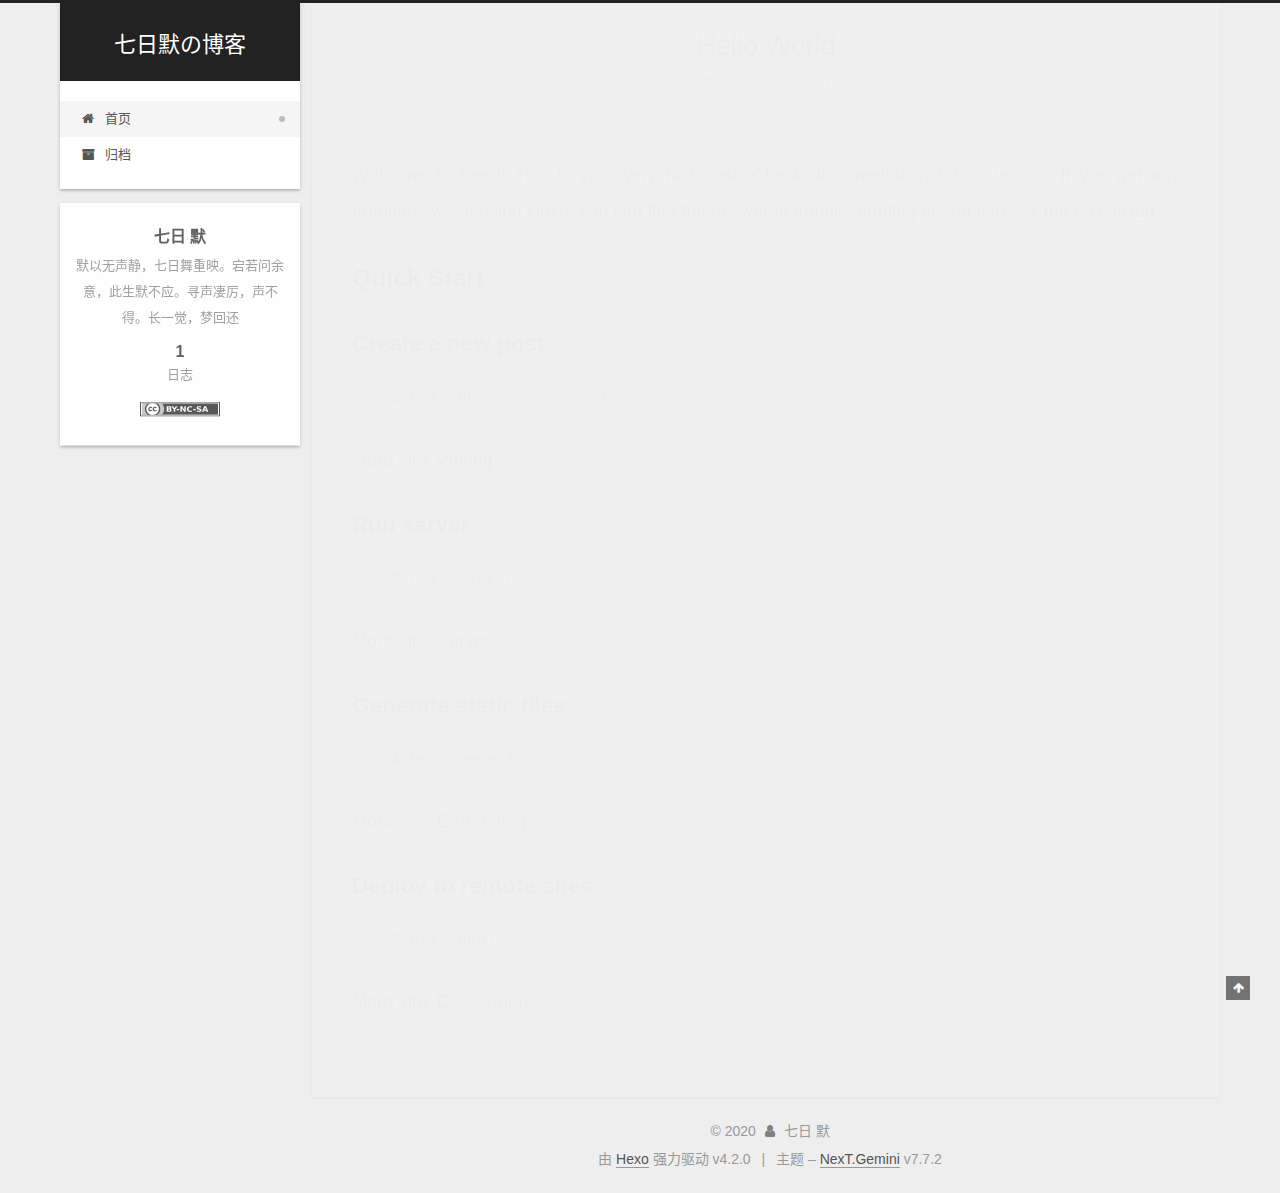
<file: index.html>
<!DOCTYPE html>
<html lang="zh-CN">
<head>
  <meta charset="UTF-8">
<meta name="viewport" content="width=device-width, initial-scale=1, maximum-scale=2">
<meta name="theme-color" content="#222">
<meta name="generator" content="Hexo 4.2.0">
  <link rel="apple-touch-icon" sizes="180x180" href="/images/apple-touch-icon-next.png">
  <link rel="icon" type="image/png" sizes="32x32" href="/images/favicon-32x32-next.png">
  <link rel="icon" type="image/png" sizes="16x16" href="/images/favicon-16x16-next.png">
  <link rel="mask-icon" href="/images/logo.svg" color="#222">

<link rel="stylesheet" href="/css/main.css">


<link rel="stylesheet" href="/lib/font-awesome/css/font-awesome.min.css">

<script id="hexo-configurations">
    var NexT = window.NexT || {};
    var CONFIG = {"hostname":"silent-mo.github.io","root":"/","scheme":"Gemini","version":"7.7.2","exturl":false,"sidebar":{"position":"left","display":"post","padding":18,"offset":12,"onmobile":false},"copycode":{"enable":false,"show_result":false,"style":null},"back2top":{"enable":true,"sidebar":false,"scrollpercent":false},"bookmark":{"enable":false,"color":"#222","save":"auto"},"fancybox":false,"mediumzoom":false,"lazyload":false,"pangu":false,"comments":{"style":"tabs","active":null,"storage":true,"lazyload":false,"nav":null},"algolia":{"hits":{"per_page":10},"labels":{"input_placeholder":"Search for Posts","hits_empty":"We didn't find any results for the search: ${query}","hits_stats":"${hits} results found in ${time} ms"}},"localsearch":{"enable":false,"trigger":"auto","top_n_per_article":1,"unescape":false,"preload":false},"motion":{"enable":true,"async":false,"transition":{"post_block":"fadeIn","post_header":"slideDownIn","post_body":"slideDownIn","coll_header":"slideLeftIn","sidebar":"slideUpIn"}}};
  </script>

  <meta name="description" content="默以无声静，七日舞重映。宕若问余意，此生默不应。寻声凄厉，声不得。长一觉，梦回还">
<meta property="og:type" content="website">
<meta property="og:title" content="七日默の博客">
<meta property="og:url" content="https://silent-mo.github.io/index.html">
<meta property="og:site_name" content="七日默の博客">
<meta property="og:description" content="默以无声静，七日舞重映。宕若问余意，此生默不应。寻声凄厉，声不得。长一觉，梦回还">
<meta property="og:locale" content="zh_CN">
<meta property="article:author" content="七日 默">
<meta name="twitter:card" content="summary">

<link rel="canonical" href="https://silent-mo.github.io/">


<script id="page-configurations">
  // https://hexo.io/docs/variables.html
  CONFIG.page = {
    sidebar: "",
    isHome : true,
    isPost : false
  };
</script>

  <title>七日默の博客</title>
  






  <noscript>
  <style>
  .use-motion .brand,
  .use-motion .menu-item,
  .sidebar-inner,
  .use-motion .post-block,
  .use-motion .pagination,
  .use-motion .comments,
  .use-motion .post-header,
  .use-motion .post-body,
  .use-motion .collection-header { opacity: initial; }

  .use-motion .site-title,
  .use-motion .site-subtitle {
    opacity: initial;
    top: initial;
  }

  .use-motion .logo-line-before i { left: initial; }
  .use-motion .logo-line-after i { right: initial; }
  </style>
</noscript>

</head>

<body itemscope itemtype="http://schema.org/WebPage">
  <div class="container use-motion">
    <div class="headband"></div>

    <header class="header" itemscope itemtype="http://schema.org/WPHeader">
      <div class="header-inner"><div class="site-brand-container">
  <div class="site-nav-toggle">
    <div class="toggle" aria-label="切换导航栏">
      <span class="toggle-line toggle-line-first"></span>
      <span class="toggle-line toggle-line-middle"></span>
      <span class="toggle-line toggle-line-last"></span>
    </div>
  </div>

  <div class="site-meta">

    <div>
      <a href="/" class="brand" rel="start">
        <span class="logo-line-before"><i></i></span>
        <span class="site-title">七日默の博客</span>
        <span class="logo-line-after"><i></i></span>
      </a>
    </div>
  </div>

  <div class="site-nav-right">
    <div class="toggle popup-trigger">
    </div>
  </div>
</div>


<nav class="site-nav">
  
  <ul id="menu" class="menu">
        <li class="menu-item menu-item-home">

    <a href="/" rel="section"><i class="fa fa-fw fa-home"></i>首页</a>

  </li>
        <li class="menu-item menu-item-archives">

    <a href="/archives/" rel="section"><i class="fa fa-fw fa-archive"></i>归档</a>

  </li>
  </ul>

</nav>
</div>
    </header>

    
  <div class="back-to-top">
    <i class="fa fa-arrow-up"></i>
    <span>0%</span>
  </div>


    <main class="main">
      <div class="main-inner">
        <div class="content-wrap">
          

          <div class="content">
            

  <div class="posts-expand">
        
  
  
  <article itemscope itemtype="http://schema.org/Article" class="post-block home" lang="zh-CN">
    <link itemprop="mainEntityOfPage" href="https://silent-mo.github.io/2020/04/01/hello-world/">

    <span hidden itemprop="author" itemscope itemtype="http://schema.org/Person">
      <meta itemprop="image" content="/images/avatar.gif">
      <meta itemprop="name" content="七日 默">
      <meta itemprop="description" content="默以无声静，七日舞重映。宕若问余意，此生默不应。寻声凄厉，声不得。长一觉，梦回还">
    </span>

    <span hidden itemprop="publisher" itemscope itemtype="http://schema.org/Organization">
      <meta itemprop="name" content="七日默の博客">
    </span>
      <header class="post-header">
        <h1 class="post-title" itemprop="name headline">
          
            <a href="/2020/04/01/hello-world/" class="post-title-link" itemprop="url">Hello World</a>
        </h1>

        <div class="post-meta">
            <span class="post-meta-item">
              <span class="post-meta-item-icon">
                <i class="fa fa-calendar-o"></i>
              </span>
              <span class="post-meta-item-text">发表于</span>

              <time title="创建时间：2020-04-01 07:47:42" itemprop="dateCreated datePublished" datetime="2020-04-01T07:47:42+08:00">2020-04-01</time>
            </span>

          

        </div>
      </header>

    
    
    
    <div class="post-body" itemprop="articleBody">

      
          <p>Welcome to <a href="https://hexo.io/" target="_blank" rel="noopener">Hexo</a>! This is your very first post. Check <a href="https://hexo.io/docs/" target="_blank" rel="noopener">documentation</a> for more info. If you get any problems when using Hexo, you can find the answer in <a href="https://hexo.io/docs/troubleshooting.html" target="_blank" rel="noopener">troubleshooting</a> or you can ask me on <a href="https://github.com/hexojs/hexo/issues" target="_blank" rel="noopener">GitHub</a>.</p>
<h2 id="Quick-Start"><a href="#Quick-Start" class="headerlink" title="Quick Start"></a>Quick Start</h2><h3 id="Create-a-new-post"><a href="#Create-a-new-post" class="headerlink" title="Create a new post"></a>Create a new post</h3><figure class="highlight bash"><table><tr><td class="gutter"><pre><span class="line">1</span><br></pre></td><td class="code"><pre><span class="line">$ hexo new <span class="string">"My New Post"</span></span><br></pre></td></tr></table></figure>

<p>More info: <a href="https://hexo.io/docs/writing.html" target="_blank" rel="noopener">Writing</a></p>
<h3 id="Run-server"><a href="#Run-server" class="headerlink" title="Run server"></a>Run server</h3><figure class="highlight bash"><table><tr><td class="gutter"><pre><span class="line">1</span><br></pre></td><td class="code"><pre><span class="line">$ hexo server</span><br></pre></td></tr></table></figure>

<p>More info: <a href="https://hexo.io/docs/server.html" target="_blank" rel="noopener">Server</a></p>
<h3 id="Generate-static-files"><a href="#Generate-static-files" class="headerlink" title="Generate static files"></a>Generate static files</h3><figure class="highlight bash"><table><tr><td class="gutter"><pre><span class="line">1</span><br></pre></td><td class="code"><pre><span class="line">$ hexo generate</span><br></pre></td></tr></table></figure>

<p>More info: <a href="https://hexo.io/docs/generating.html" target="_blank" rel="noopener">Generating</a></p>
<h3 id="Deploy-to-remote-sites"><a href="#Deploy-to-remote-sites" class="headerlink" title="Deploy to remote sites"></a>Deploy to remote sites</h3><figure class="highlight bash"><table><tr><td class="gutter"><pre><span class="line">1</span><br></pre></td><td class="code"><pre><span class="line">$ hexo deploy</span><br></pre></td></tr></table></figure>

<p>More info: <a href="https://hexo.io/docs/one-command-deployment.html" target="_blank" rel="noopener">Deployment</a></p>

      
    </div>

    
    
    
      <footer class="post-footer">
        <div class="post-eof"></div>
      </footer>
  </article>
  
  
  

  </div>

  



          </div>
          

<script>
  window.addEventListener('tabs:register', () => {
    let activeClass = CONFIG.comments.activeClass;
    if (CONFIG.comments.storage) {
      activeClass = localStorage.getItem('comments_active') || activeClass;
    }
    if (activeClass) {
      let activeTab = document.querySelector(`a[href="#comment-${activeClass}"]`);
      if (activeTab) {
        activeTab.click();
      }
    }
  });
  if (CONFIG.comments.storage) {
    window.addEventListener('tabs:click', event => {
      if (!event.target.matches('.tabs-comment .tab-content .tab-pane')) return;
      let commentClass = event.target.classList[1];
      localStorage.setItem('comments_active', commentClass);
    });
  }
</script>

        </div>
          
  
  <div class="toggle sidebar-toggle">
    <span class="toggle-line toggle-line-first"></span>
    <span class="toggle-line toggle-line-middle"></span>
    <span class="toggle-line toggle-line-last"></span>
  </div>

  <aside class="sidebar">
    <div class="sidebar-inner">

      <ul class="sidebar-nav motion-element">
        <li class="sidebar-nav-toc">
          文章目录
        </li>
        <li class="sidebar-nav-overview">
          站点概览
        </li>
      </ul>

      <!--noindex-->
      <div class="post-toc-wrap sidebar-panel">
      </div>
      <!--/noindex-->

      <div class="site-overview-wrap sidebar-panel">
        <div class="site-author motion-element" itemprop="author" itemscope itemtype="http://schema.org/Person">
  <p class="site-author-name" itemprop="name">七日 默</p>
  <div class="site-description" itemprop="description">默以无声静，七日舞重映。宕若问余意，此生默不应。寻声凄厉，声不得。长一觉，梦回还</div>
</div>
<div class="site-state-wrap motion-element">
  <nav class="site-state">
      <div class="site-state-item site-state-posts">
          <a href="/archives/">
        
          <span class="site-state-item-count">1</span>
          <span class="site-state-item-name">日志</span>
        </a>
      </div>
  </nav>
</div>
  <div class="cc-license motion-element" itemprop="license">
    <a href="https://creativecommons.org/licenses/by-nc-sa/4.0/" class="cc-opacity" rel="noopener" target="_blank"><img src="/images/cc-by-nc-sa.svg" alt="Creative Commons"></a>
  </div>



      </div>

    </div>
  </aside>
  <div id="sidebar-dimmer"></div>


      </div>
    </main>

    <footer class="footer">
      <div class="footer-inner">
        

<div class="copyright">
  
  &copy; 
  <span itemprop="copyrightYear">2020</span>
  <span class="with-love">
    <i class="fa fa-user"></i>
  </span>
  <span class="author" itemprop="copyrightHolder">七日 默</span>
</div>
  <div class="powered-by">由 <a href="https://hexo.io/" class="theme-link" rel="noopener" target="_blank">Hexo</a> 强力驱动 v4.2.0
  </div>
  <span class="post-meta-divider">|</span>
  <div class="theme-info">主题 – <a href="https://theme-next.org/" class="theme-link" rel="noopener" target="_blank">NexT.Gemini</a> v7.7.2
  </div>

        








      </div>
    </footer>
  </div>

  
  <script src="/lib/anime.min.js"></script>
  <script src="/lib/velocity/velocity.min.js"></script>
  <script src="/lib/velocity/velocity.ui.min.js"></script>

<script src="/js/utils.js"></script>

<script src="/js/motion.js"></script>


<script src="/js/schemes/pisces.js"></script>


<script src="/js/next-boot.js"></script>




  















  

  

</body>
</html>
</file>
<file: css/main.css>
:root {
  --body-bg-color: #eee;
  --content-bg-color: #fff;
  --card-bg-color: #f5f5f5;
  --text-color: #555;
  --link-color: #555;
  --link-hover-color: #222;
  --brand-color: #fff;
  --brand-hover-color: #fff;
  --table-row-odd-bg-color: #f9f9f9;
  --table-row-hover-bg-color: #f5f5f5;
  --menu-item-bg-color: #f5f5f5;
}
html {
  line-height: 1.15; /* 1 */
  -webkit-text-size-adjust: 100%; /* 2 */
}
body {
  margin: 0;
}
main {
  display: block;
}
h1 {
  font-size: 2em;
  margin: 0.67em 0;
}
hr {
  box-sizing: content-box; /* 1 */
  height: 0; /* 1 */
  overflow: visible; /* 2 */
}
pre {
  font-family: monospace, monospace; /* 1 */
  font-size: 1em; /* 2 */
}
a {
  background: transparent;
}
abbr[title] {
  border-bottom: none; /* 1 */
  text-decoration: underline; /* 2 */
  text-decoration: underline dotted; /* 2 */
}
b,
strong {
  font-weight: bolder;
}
code,
kbd,
samp {
  font-family: monospace, monospace; /* 1 */
  font-size: 1em; /* 2 */
}
small {
  font-size: 80%;
}
sub,
sup {
  font-size: 75%;
  line-height: 0;
  position: relative;
  vertical-align: baseline;
}
sub {
  bottom: -0.25em;
}
sup {
  top: -0.5em;
}
img {
  border-style: none;
}
button,
input,
optgroup,
select,
textarea {
  font-family: inherit; /* 1 */
  font-size: 100%; /* 1 */
  line-height: 1.15; /* 1 */
  margin: 0; /* 2 */
}
button,
input {
/* 1 */
  overflow: visible;
}
button,
select {
/* 1 */
  text-transform: none;
}
button,
[type='button'],
[type='reset'],
[type='submit'] {
  -webkit-appearance: button;
}
button::-moz-focus-inner,
[type='button']::-moz-focus-inner,
[type='reset']::-moz-focus-inner,
[type='submit']::-moz-focus-inner {
  border-style: none;
  padding: 0;
}
button:-moz-focusring,
[type='button']:-moz-focusring,
[type='reset']:-moz-focusring,
[type='submit']:-moz-focusring {
  outline: 1px dotted ButtonText;
}
fieldset {
  padding: 0.35em 0.75em 0.625em;
}
legend {
  box-sizing: border-box; /* 1 */
  color: inherit; /* 2 */
  display: table; /* 1 */
  max-width: 100%; /* 1 */
  padding: 0; /* 3 */
  white-space: normal; /* 1 */
}
progress {
  vertical-align: baseline;
}
textarea {
  overflow: auto;
}
[type='checkbox'],
[type='radio'] {
  box-sizing: border-box; /* 1 */
  padding: 0; /* 2 */
}
[type='number']::-webkit-inner-spin-button,
[type='number']::-webkit-outer-spin-button {
  height: auto;
}
[type='search'] {
  outline-offset: -2px; /* 2 */
  -webkit-appearance: textfield; /* 1 */
}
[type='search']::-webkit-search-decoration {
  -webkit-appearance: none;
}
::-webkit-file-upload-button {
  font: inherit; /* 2 */
  -webkit-appearance: button; /* 1 */
}
details {
  display: block;
}
summary {
  display: list-item;
}
template {
  display: none;
}
[hidden] {
  display: none;
}
::selection {
  background: #262a30;
  color: #fff;
}
html,
body {
  height: 100%;
}
body {
  background: var(--body-bg-color);
  color: var(--text-color);
  font-family: 'Lato', "PingFang SC", "Microsoft YaHei", sans-serif;
  font-size: 1em;
  line-height: 2;
}
@media (max-width: 991px) {
  body {
    padding-left: 0 !important;
    padding-right: 0 !important;
  }
}
h1,
h2,
h3,
h4,
h5,
h6 {
  font-family: 'Lato', "PingFang SC", "Microsoft YaHei", sans-serif;
  font-weight: bold;
  line-height: 1.5;
  margin: 20px 0 15px;
}
h1 {
  font-size: 1.5em;
}
h2 {
  font-size: 1.375em;
}
h3 {
  font-size: 1.25em;
}
h4 {
  font-size: 1.125em;
}
h5 {
  font-size: 1em;
}
h6 {
  font-size: 0.875em;
}
p {
  margin: 0 0 20px 0;
}
a,
span.exturl {
  border-bottom: 1px solid #999;
  color: var(--link-color);
  outline: 0;
  text-decoration: none;
  overflow-wrap: break-word;
  word-wrap: break-word;
  cursor: pointer;
}
a:hover,
span.exturl:hover {
  border-bottom-color: var(--link-hover-color);
  color: var(--link-hover-color);
}
iframe,
img,
video {
  display: block;
  margin-left: auto;
  margin-right: auto;
  max-width: 100%;
}
hr {
  background-image: repeating-linear-gradient(-45deg, #ddd, #ddd 4px, transparent 4px, transparent 8px);
  border: 0;
  height: 3px;
  margin: 40px 0;
}
blockquote {
  border-left: 4px solid #ddd;
  color: #666;
  margin: 0;
  padding: 0 15px;
}
blockquote cite::before {
  content: '-';
  padding: 0 5px;
}
dt {
  font-weight: bold;
}
dd {
  margin: 0;
  padding: 0;
}
kbd {
  background-color: #f5f5f5;
  background-image: linear-gradient(#eee, #fff, #eee);
  border: 1px solid #ccc;
  border-radius: 0.2em;
  box-shadow: 0.1em 0.1em 0.2em rgba(0,0,0,0.1);
  font-family: inherit;
  padding: 0.1em 0.3em;
  white-space: nowrap;
}
.table-container {
  overflow: auto;
}
table {
  border-collapse: collapse;
  border-spacing: 0;
  font-size: 0.875em;
  margin: 0 0 20px 0;
  width: 100%;
}
tbody tr:nth-of-type(odd) {
  background: var(--table-row-odd-bg-color);
}
tbody tr:hover {
  background: var(--table-row-hover-bg-color);
}
caption,
th,
td {
  font-weight: normal;
  padding: 8px;
  text-align: left;
  vertical-align: middle;
}
th,
td {
  border: 1px solid #ddd;
  border-bottom: 3px solid #ddd;
}
th {
  font-weight: 700;
  padding-bottom: 10px;
}
td {
  border-bottom-width: 1px;
}
.btn {
  background: #fff;
  border: 2px solid #555;
  border-radius: 2px;
  color: #555;
  display: inline-block;
  font-size: 0.875em;
  line-height: 2;
  padding: 0 20px;
  text-decoration: none;
  transition-property: background-color;
  transition-delay: 0s;
  transition-duration: 0.2s;
  transition-timing-function: ease-in-out;
}
.btn:hover {
  background: #222;
  border-color: #222;
  color: #fff;
}
.btn + .btn {
  margin: 0 0 8px 8px;
}
.btn .fa-fw {
  text-align: left;
  width: 1.285714285714286em;
}
.toggle {
  line-height: 0;
}
.toggle .toggle-line {
  background: #fff;
  display: inline-block;
  height: 2px;
  left: 0;
  position: relative;
  top: 0;
  transition: all 0.4s;
  vertical-align: top;
  width: 100%;
}
.toggle .toggle-line:not(:first-child) {
  margin-top: 3px;
}
.toggle.toggle-arrow .toggle-line-first {
  left: 50%;
  top: 2px;
  transform: rotate(45deg);
  width: 50%;
}
.toggle.toggle-arrow .toggle-line-middle {
  left: 2px;
  width: 90%;
}
.toggle.toggle-arrow .toggle-line-last {
  left: 50%;
  top: -2px;
  transform: rotate(-45deg);
  width: 50%;
}
.toggle.toggle-close .toggle-line-first {
  transform: rotate(-45deg);
  top: 5px;
}
.toggle.toggle-close .toggle-line-middle {
  opacity: 0;
}
.toggle.toggle-close .toggle-line-last {
  transform: rotate(45deg);
  top: -5px;
}
.highlight,
pre {
  background: #f7f7f7;
  color: #4d4d4c;
  line-height: 1.6;
  margin: 0 auto 20px;
}
pre,
code {
  font-family: consolas, Menlo, monospace, "PingFang SC", "Microsoft YaHei";
}
code {
  background: #eee;
  border-radius: 3px;
  color: #555;
  padding: 2px 4px;
  overflow-wrap: break-word;
  word-wrap: break-word;
}
.highlight *::selection {
  background: #d6d6d6;
}
.highlight pre {
  border: 0;
  margin: 0;
  padding: 10px 0;
}
.highlight table {
  border: 0;
  margin: 0;
  width: auto;
}
.highlight td {
  border: 0;
  padding: 0;
}
.highlight figcaption {
  background: #eee;
  color: #4d4d4c;
  display: flex;
  font-size: 0.875em;
  justify-content: space-between;
  line-height: 1.2;
  padding: 0.5em;
}
.highlight figcaption a {
  color: #4d4d4c;
}
.highlight figcaption a:hover {
  border-bottom-color: #4d4d4c;
}
.highlight .gutter {
  -moz-user-select: none;
  -ms-user-select: none;
  -webkit-user-select: none;
  user-select: none;
}
.highlight .gutter pre {
  background: #eff2f3;
  color: #869194;
  padding-left: 10px;
  padding-right: 10px;
  text-align: right;
}
.highlight .code pre {
  background: #f7f7f7;
  padding-left: 10px;
  width: 100%;
}
.gist table {
  width: auto;
}
.gist table td {
  border: 0;
}
pre {
  overflow: auto;
  padding: 10px;
}
pre code {
  background: none;
  color: #4d4d4c;
  font-size: 0.875em;
  padding: 0;
  text-shadow: none;
}
pre .deletion {
  background: #fdd;
}
pre .addition {
  background: #dfd;
}
pre .meta {
  color: #eab700;
  -moz-user-select: none;
  -ms-user-select: none;
  -webkit-user-select: none;
  user-select: none;
}
pre .comment {
  color: #8e908c;
}
pre .variable,
pre .attribute,
pre .tag,
pre .name,
pre .regexp,
pre .ruby .constant,
pre .xml .tag .title,
pre .xml .pi,
pre .xml .doctype,
pre .html .doctype,
pre .css .id,
pre .css .class,
pre .css .pseudo {
  color: #c82829;
}
pre .number,
pre .preprocessor,
pre .built_in,
pre .builtin-name,
pre .literal,
pre .params,
pre .constant,
pre .command {
  color: #f5871f;
}
pre .ruby .class .title,
pre .css .rules .attribute,
pre .string,
pre .symbol,
pre .value,
pre .inheritance,
pre .header,
pre .ruby .symbol,
pre .xml .cdata,
pre .special,
pre .formula {
  color: #718c00;
}
pre .title,
pre .css .hexcolor {
  color: #3e999f;
}
pre .function,
pre .python .decorator,
pre .python .title,
pre .ruby .function .title,
pre .ruby .title .keyword,
pre .perl .sub,
pre .javascript .title,
pre .coffeescript .title {
  color: #4271ae;
}
pre .keyword,
pre .javascript .function {
  color: #8959a8;
}
.blockquote-center {
  border-left: none;
  margin: 40px 0;
  padding: 0;
  position: relative;
  text-align: center;
}
.blockquote-center::before,
.blockquote-center::after {
  background-repeat: no-repeat;
  background-size: 22px 22px;
  content: ' ';
  display: block;
  height: 24px;
  opacity: 0.2;
  position: absolute;
  width: 100%;
}
.blockquote-center::before {
  background-image: url("../images/quote-l.svg");
  background-position: 0 -6px;
  border-top: 1px solid #ccc;
  top: -20px;
}
.blockquote-center::after {
  background-image: url("../images/quote-r.svg");
  background-position: 100% 8px;
  border-bottom: 1px solid #ccc;
  bottom: -20px;
}
.blockquote-center p,
.blockquote-center div {
  text-align: center;
}
.post-body .group-picture img {
  margin: 0 auto;
  padding: 0 3px;
}
.group-picture-row {
  margin-bottom: 6px;
  overflow: hidden;
}
.group-picture-column {
  float: left;
  margin-bottom: 10px;
}
.post-body .label {
  color: #555;
  display: inline;
  padding: 0 2px;
}
.post-body .label.default {
  background: #f0f0f0;
}
.post-body .label.primary {
  background: #efe6f7;
}
.post-body .label.info {
  background: #e5f2f8;
}
.post-body .label.success {
  background: #e7f4e9;
}
.post-body .label.warning {
  background: #fcf6e1;
}
.post-body .label.danger {
  background: #fae8eb;
}
.post-body .tabs {
  margin-bottom: 20px;
}
.post-body .tabs,
.tabs-comment {
  display: block;
  padding-top: 10px;
  position: relative;
}
.post-body .tabs ul.nav-tabs,
.tabs-comment ul.nav-tabs {
  display: flex;
  flex-wrap: wrap;
  margin: 0;
  margin-bottom: -1px;
  padding: 0;
}
@media (max-width: 413px) {
  .post-body .tabs ul.nav-tabs,
  .tabs-comment ul.nav-tabs {
    display: block;
    margin-bottom: 5px;
  }
}
.post-body .tabs ul.nav-tabs li.tab,
.tabs-comment ul.nav-tabs li.tab {
  border-bottom: 1px solid #ddd;
  border-left: 1px solid transparent;
  border-right: 1px solid transparent;
  border-top: 3px solid transparent;
  flex-grow: 1;
  list-style-type: none;
  border-radius: 0 0 0 0;
}
@media (max-width: 413px) {
  .post-body .tabs ul.nav-tabs li.tab,
  .tabs-comment ul.nav-tabs li.tab {
    border-bottom: 1px solid transparent;
    border-left: 3px solid transparent;
    border-right: 1px solid transparent;
    border-top: 1px solid transparent;
  }
}
@media (max-width: 413px) {
  .post-body .tabs ul.nav-tabs li.tab,
  .tabs-comment ul.nav-tabs li.tab {
    border-radius: 0;
  }
}
.post-body .tabs ul.nav-tabs li.tab a,
.tabs-comment ul.nav-tabs li.tab a {
  border-bottom: initial;
  display: block;
  line-height: 1.8;
  outline: 0;
  padding: 0.25em 0.75em;
  text-align: center;
  transition-delay: 0s;
  transition-duration: 0.2s;
  transition-timing-function: ease-out;
}
.post-body .tabs ul.nav-tabs li.tab a i,
.tabs-comment ul.nav-tabs li.tab a i {
  width: 1.285714285714286em;
}
.post-body .tabs ul.nav-tabs li.tab.active,
.tabs-comment ul.nav-tabs li.tab.active {
  border-bottom: 1px solid transparent;
  border-left: 1px solid #ddd;
  border-right: 1px solid #ddd;
  border-top: 3px solid #fc6423;
}
@media (max-width: 413px) {
  .post-body .tabs ul.nav-tabs li.tab.active,
  .tabs-comment ul.nav-tabs li.tab.active {
    border-bottom: 1px solid #ddd;
    border-left: 3px solid #fc6423;
    border-right: 1px solid #ddd;
    border-top: 1px solid #ddd;
  }
}
.post-body .tabs ul.nav-tabs li.tab.active a,
.tabs-comment ul.nav-tabs li.tab.active a {
  color: var(--link-color);
  cursor: default;
}
.post-body .tabs .tab-content .tab-pane,
.tabs-comment .tab-content .tab-pane {
  border: 1px solid #ddd;
  border-top: 0;
  padding: 20px 20px 0 20px;
  border-radius: 0;
}
.post-body .tabs .tab-content .tab-pane:not(.active),
.tabs-comment .tab-content .tab-pane:not(.active) {
  display: none;
}
.post-body .tabs .tab-content .tab-pane.active,
.tabs-comment .tab-content .tab-pane.active {
  display: block;
}
.post-body .tabs .tab-content .tab-pane.active:nth-of-type(1),
.tabs-comment .tab-content .tab-pane.active:nth-of-type(1) {
  border-radius: 0 0 0 0;
}
@media (max-width: 413px) {
  .post-body .tabs .tab-content .tab-pane.active:nth-of-type(1),
  .tabs-comment .tab-content .tab-pane.active:nth-of-type(1) {
    border-radius: 0;
  }
}
.post-body .note {
  border-radius: 3px;
  margin-bottom: 20px;
  padding: 15px;
  position: relative;
  border: 1px solid #eee;
  border-left-width: 5px;
}
.post-body .note h2,
.post-body .note h3,
.post-body .note h4,
.post-body .note h5,
.post-body .note h6 {
  margin-top: 0;
  border-bottom: initial;
  margin-bottom: 0;
  padding-top: 0;
}
.post-body .note p:first-child,
.post-body .note ul:first-child,
.post-body .note ol:first-child,
.post-body .note table:first-child,
.post-body .note pre:first-child,
.post-body .note blockquote:first-child,
.post-body .note img:first-child {
  margin-top: 0;
}
.post-body .note p:last-child,
.post-body .note ul:last-child,
.post-body .note ol:last-child,
.post-body .note table:last-child,
.post-body .note pre:last-child,
.post-body .note blockquote:last-child,
.post-body .note img:last-child {
  margin-bottom: 0;
}
.post-body .note.default {
  border-left-color: #777;
}
.post-body .note.default h2,
.post-body .note.default h3,
.post-body .note.default h4,
.post-body .note.default h5,
.post-body .note.default h6 {
  color: #777;
}
.post-body .note.primary {
  border-left-color: #6f42c1;
}
.post-body .note.primary h2,
.post-body .note.primary h3,
.post-body .note.primary h4,
.post-body .note.primary h5,
.post-body .note.primary h6 {
  color: #6f42c1;
}
.post-body .note.info {
  border-left-color: #428bca;
}
.post-body .note.info h2,
.post-body .note.info h3,
.post-body .note.info h4,
.post-body .note.info h5,
.post-body .note.info h6 {
  color: #428bca;
}
.post-body .note.success {
  border-left-color: #5cb85c;
}
.post-body .note.success h2,
.post-body .note.success h3,
.post-body .note.success h4,
.post-body .note.success h5,
.post-body .note.success h6 {
  color: #5cb85c;
}
.post-body .note.warning {
  border-left-color: #f0ad4e;
}
.post-body .note.warning h2,
.post-body .note.warning h3,
.post-body .note.warning h4,
.post-body .note.warning h5,
.post-body .note.warning h6 {
  color: #f0ad4e;
}
.post-body .note.danger {
  border-left-color: #d9534f;
}
.post-body .note.danger h2,
.post-body .note.danger h3,
.post-body .note.danger h4,
.post-body .note.danger h5,
.post-body .note.danger h6 {
  color: #d9534f;
}
.pagination .prev,
.pagination .next,
.pagination .page-number,
.pagination .space {
  display: inline-block;
  margin: 0 10px;
  padding: 0 11px;
  position: relative;
  top: -1px;
}
@media (max-width: 767px) {
  .pagination .prev,
  .pagination .next,
  .pagination .page-number,
  .pagination .space {
    margin: 0 5px;
  }
}
.pagination {
  border-top: 1px solid #eee;
  margin: 120px 0 0;
  text-align: center;
}
.pagination .prev,
.pagination .next,
.pagination .page-number {
  border-bottom: 0;
  border-top: 1px solid #eee;
  transition-property: border-color;
  transition-delay: 0s;
  transition-duration: 0.2s;
  transition-timing-function: ease-in-out;
}
.pagination .prev:hover,
.pagination .next:hover,
.pagination .page-number:hover {
  border-top-color: #222;
}
.pagination .space {
  margin: 0;
  padding: 0;
}
.pagination .prev {
  margin-left: 0;
}
.pagination .next {
  margin-right: 0;
}
.pagination .page-number.current {
  background: #ccc;
  border-top-color: #ccc;
  color: #fff;
}
@media (max-width: 767px) {
  .pagination {
    border-top: none;
  }
  .pagination .prev,
  .pagination .next,
  .pagination .page-number {
    border-bottom: 1px solid #eee;
    border-top: 0;
    margin-bottom: 10px;
    padding: 0 10px;
  }
  .pagination .prev:hover,
  .pagination .next:hover,
  .pagination .page-number:hover {
    border-bottom-color: #222;
  }
}
.comments {
  margin: 60px 20px 0;
  overflow: hidden;
}
.comment-button-group {
  display: flex;
  flex-wrap: wrap-reverse;
  justify-content: center;
  margin: 1em 0;
}
.comment-button-group .comment-button {
  margin: 0.1em 0.2em;
}
.comment-button-group .comment-button.active {
  background: #222;
  border-color: #222;
  color: #fff;
}
.comment-position {
  display: none;
}
.comment-position.active {
  display: block;
}
.tabs-comment {
  background: var(--content-bg-color);
  margin-top: 4em;
  padding-top: 0;
}
.tabs-comment .comments {
  border: 0;
  box-shadow: none;
  margin-top: 0;
  padding-top: 0;
}
.container {
  min-height: 100%;
  position: relative;
}
.main-inner {
  margin: 0 auto;
  width: calc(100% - 20px);
}
@media (min-width: 1200px) {
  .main-inner {
    width: 1160px;
  }
}
@media (min-width: 1600px) {
  .main-inner {
    width: 73%;
  }
}
.header {
  background: transparent;
}
.header-inner {
  margin: 0 auto;
  width: calc(100% - 20px);
}
@media (min-width: 1200px) {
  .header-inner {
    width: 1160px;
  }
}
@media (min-width: 1600px) {
  .header-inner {
    width: 73%;
  }
}
.site-brand-container {
  display: flex;
  flex-shrink: 0;
  padding: 0 10px;
}
.headband {
  background: #222;
  height: 3px;
}
.site-meta {
  flex-grow: 1;
  text-align: center;
}
@media (max-width: 767px) {
  .site-meta {
    text-align: center;
  }
}
.brand {
  border-bottom: none;
  color: var(--brand-color);
  display: inline-block;
  line-height: 1.375em;
  padding: 0 40px;
  position: relative;
}
.brand:hover {
  color: var(--brand-hover-color);
}
.site-title {
  display: inline-block;
  font-family: 'Lato', "PingFang SC", "Microsoft YaHei", sans-serif;
  font-size: 1.375em;
  font-weight: normal;
  line-height: 1.5;
  vertical-align: top;
}
.site-subtitle {
  color: #ddd;
  font-size: 0.8125em;
  margin: 10px 0;
}
.use-motion .brand {
  opacity: 0;
}
.use-motion .site-title,
.use-motion .site-subtitle,
.use-motion .custom-logo-image {
  opacity: 0;
  position: relative;
  top: -10px;
}
.site-nav-toggle,
.site-nav-right {
  display: none;
}
@media (max-width: 767px) {
  .site-nav-toggle,
  .site-nav-right {
    display: flex;
    flex-direction: column;
    justify-content: center;
  }
}
.site-nav-toggle .toggle,
.site-nav-right .toggle {
  color: var(--text-color);
  padding: 10px;
  width: 22px;
}
.site-nav-toggle .toggle .toggle-line,
.site-nav-right .toggle .toggle-line {
  background: var(--text-color);
  border-radius: 1px;
}
.site-nav {
  display: block;
}
@media (max-width: 767px) {
  .site-nav {
    clear: both;
    display: none;
  }
}
.site-nav.site-nav-on {
  display: block;
}
.menu {
  margin-top: 20px;
  padding-left: 0;
  text-align: center;
}
.menu-item {
  display: inline-block;
  list-style: none;
  margin: 0 10px;
}
@media (max-width: 767px) {
  .menu-item {
    display: block;
    margin-top: 10px;
  }
  .menu-item.menu-item-search {
    display: none;
  }
}
.menu-item a,
.menu-item span.exturl {
  border-bottom: 0;
  display: block;
  font-size: 0.8125em;
  transition-property: border-color;
  transition-delay: 0s;
  transition-duration: 0.2s;
  transition-timing-function: ease-in-out;
}
@media (hover: none) {
  .menu-item a:hover,
  .menu-item span.exturl:hover {
    border-bottom-color: transparent !important;
  }
}
.menu-item .fa {
  margin-right: 8px;
}
.menu-item .badge {
  display: inline-block;
  font-weight: bold;
  line-height: 1;
  margin-left: 0.35em;
  margin-top: 0.35em;
  text-align: center;
  white-space: nowrap;
}
@media (max-width: 767px) {
  .menu-item .badge {
    float: right;
    margin-left: 0;
  }
}
.menu-item-active a,
.menu .menu-item a:hover,
.menu .menu-item span.exturl:hover {
  background: var(--menu-item-bg-color);
}
.use-motion .menu-item {
  opacity: 0;
}
.sidebar {
  background: #222;
  bottom: 0;
  box-shadow: inset 0 2px 6px #000;
  position: fixed;
  top: 0;
}
@media (max-width: 991px) {
  .sidebar {
    display: none;
  }
}
.sidebar-inner {
  color: #999;
  padding: 18px 10px;
  text-align: center;
}
.cc-license {
  margin-top: 10px;
  text-align: center;
}
.cc-license .cc-opacity {
  border-bottom: none;
  opacity: 0.7;
}
.cc-license .cc-opacity:hover {
  opacity: 0.9;
}
.cc-license img {
  display: inline-block;
}
.site-author-image {
  border: 1px solid #eee;
  display: block;
  margin: 0 auto;
  max-width: 120px;
  padding: 2px;
  border-radius: 50%;
}
.site-author-name {
  color: var(--text-color);
  font-weight: 600;
  margin: 0;
  text-align: center;
}
.site-description {
  color: #999;
  font-size: 0.8125em;
  margin-top: 0;
  text-align: center;
}
.links-of-author {
  margin-top: 15px;
}
.links-of-author a,
.links-of-author span.exturl {
  border-bottom-color: #555;
  display: inline-block;
  font-size: 0.8125em;
  margin-bottom: 10px;
  margin-right: 10px;
  vertical-align: middle;
}
.links-of-author a::before,
.links-of-author span.exturl::before {
  background: #d0ac34;
  border-radius: 50%;
  content: ' ';
  display: inline-block;
  height: 4px;
  margin-right: 3px;
  vertical-align: middle;
  width: 4px;
}
.sidebar-button {
  margin-top: 15px;
}
.sidebar-button a {
  border: 1px solid #fc6423;
  border-radius: 4px;
  color: #fc6423;
  display: inline-block;
  padding: 0 15px;
}
.sidebar-button a .fa {
  margin-right: 5px;
}
.sidebar-button a:hover {
  background: #fc6423;
  border: 1px solid #fc6423;
  color: #fff;
}
.sidebar-button a:hover .fa {
  color: #fff;
}
.links-of-blogroll {
  font-size: 0.8125em;
  margin-top: 10px;
}
.links-of-blogroll-title {
  font-size: 0.875em;
  font-weight: 600;
  margin-top: 0;
}
.links-of-blogroll-list {
  list-style: none;
  margin: 0;
  padding: 0;
}
#sidebar-dimmer {
  display: none;
}
@media (max-width: 767px) {
  #sidebar-dimmer {
    background: #000;
    display: block;
    height: 100%;
    left: 100%;
    opacity: 0;
    position: fixed;
    top: 0;
    width: 100%;
    z-index: 1100;
  }
  .sidebar-active + #sidebar-dimmer {
    opacity: 0.7;
    transform: translateX(-100%);
    transition: opacity 0.5s;
  }
}
.sidebar-nav {
  margin: 0;
  padding-bottom: 20px;
  padding-left: 0;
}
.sidebar-nav li {
  border-bottom: 1px solid transparent;
  color: #555;
  cursor: pointer;
  display: inline-block;
  font-size: 0.875em;
}
.sidebar-nav li.sidebar-nav-overview {
  margin-left: 10px;
}
.sidebar-nav li:hover {
  color: #fc6423;
}
.sidebar-nav .sidebar-nav-active {
  border-bottom-color: #fc6423;
  color: #fc6423;
}
.sidebar-nav .sidebar-nav-active:hover {
  color: #fc6423;
}
.sidebar-panel {
  display: none;
  overflow-x: hidden;
  overflow-y: auto;
}
.sidebar-panel-active {
  display: block;
}
.sidebar-toggle {
  background: #222;
  bottom: 45px;
  cursor: pointer;
  height: 14px;
  left: 30px;
  padding: 5px;
  position: fixed;
  width: 14px;
  z-index: 1300;
}
@media (max-width: 991px) {
  .sidebar-toggle {
    left: 20px;
    opacity: 0.8;
    display: none;
  }
}
.sidebar-toggle:hover .toggle-line {
  background: #fc6423;
}
.post-toc {
  font-size: 0.875em;
}
.post-toc ol {
  list-style: none;
  margin: 0;
  padding: 0 2px 5px 10px;
  text-align: left;
}
.post-toc ol > ol {
  padding-left: 0;
}
.post-toc ol a {
  transition-property: all;
  transition-delay: 0s;
  transition-duration: 0.2s;
  transition-timing-function: ease-in-out;
}
.post-toc .nav-item {
  line-height: 1.8;
  overflow: hidden;
  text-overflow: ellipsis;
  white-space: nowrap;
}
.post-toc .nav .nav-child {
  display: none;
}
.post-toc .nav .active > .nav-child {
  display: block;
}
.post-toc .nav .active-current > .nav-child {
  display: block;
}
.post-toc .nav .active-current > .nav-child > .nav-item {
  display: block;
}
.post-toc .nav .active > a {
  border-bottom-color: #fc6423;
  color: #fc6423;
}
.post-toc .nav .active-current > a {
  color: #fc6423;
}
.post-toc .nav .active-current > a:hover {
  color: #fc6423;
}
.site-state {
  display: flex;
  justify-content: center;
  line-height: 1.4;
  margin-top: 10px;
  overflow: hidden;
  text-align: center;
  white-space: nowrap;
}
.site-state-item {
  padding: 0 15px;
}
.site-state-item:not(:first-child) {
  border-left: 1px solid #eee;
}
.site-state-item a {
  border-bottom: none;
}
.site-state-item-count {
  display: block;
  font-size: 1em;
  font-weight: 600;
  text-align: center;
}
.site-state-item-name {
  color: #999;
  font-size: 0.8125em;
}
.footer {
  color: #999;
  font-size: 0.875em;
  padding: 20px 0;
}
.footer.footer-fixed {
  bottom: 0;
  left: 0;
  position: absolute;
  right: 0;
}
.footer-inner {
  box-sizing: border-box;
  margin: 0 auto;
  text-align: center;
  width: calc(100% - 20px);
}
@media (min-width: 1200px) {
  .footer-inner {
    width: 1160px;
  }
}
@media (min-width: 1600px) {
  .footer-inner {
    width: 73%;
  }
}
.with-love {
  color: #808080;
  display: inline-block;
  margin: 0 5px;
}
.powered-by,
.theme-info {
  display: inline-block;
}
@-moz-keyframes iconAnimate {
  0%, 100% {
    transform: scale(1);
  }
  10%, 30% {
    transform: scale(0.9);
  }
  20%, 40%, 60%, 80% {
    transform: scale(1.1);
  }
  50%, 70% {
    transform: scale(1.1);
  }
}
@-webkit-keyframes iconAnimate {
  0%, 100% {
    transform: scale(1);
  }
  10%, 30% {
    transform: scale(0.9);
  }
  20%, 40%, 60%, 80% {
    transform: scale(1.1);
  }
  50%, 70% {
    transform: scale(1.1);
  }
}
@-o-keyframes iconAnimate {
  0%, 100% {
    transform: scale(1);
  }
  10%, 30% {
    transform: scale(0.9);
  }
  20%, 40%, 60%, 80% {
    transform: scale(1.1);
  }
  50%, 70% {
    transform: scale(1.1);
  }
}
@keyframes iconAnimate {
  0%, 100% {
    transform: scale(1);
  }
  10%, 30% {
    transform: scale(0.9);
  }
  20%, 40%, 60%, 80% {
    transform: scale(1.1);
  }
  50%, 70% {
    transform: scale(1.1);
  }
}
.back-to-top {
  font-size: 12px;
  text-align: center;
  transition-delay: 0s;
  transition-duration: 0.2s;
  transition-timing-function: ease-in-out;
}
.back-to-top {
  background: #222;
  bottom: -100px;
  box-sizing: border-box;
  color: #fff;
  cursor: pointer;
  left: 30px;
  opacity: 0.6;
  padding: 0 6px;
  position: fixed;
  transition-property: bottom;
  z-index: 1300;
  width: 24px;
}
.back-to-top span {
  display: none;
}
.back-to-top:hover {
  color: #fc6423;
}
.back-to-top.back-to-top-on {
  bottom: 30px;
}
@media (max-width: 991px) {
  .back-to-top {
    left: 20px;
    opacity: 0.8;
  }
}
.post-body {
  font-family: 'Lato', "PingFang SC", "Microsoft YaHei", sans-serif;
  overflow-wrap: break-word;
  word-wrap: break-word;
}
@media (min-width: 1200px) {
  .post-body {
    font-size: 1.125em;
  }
}
.post-body span.exturl .fa {
  font-size: 0.875em;
  margin-left: 4px;
}
.post-body .image-caption,
.post-body .figure .caption {
  color: #999;
  font-size: 0.875em;
  font-weight: bold;
  line-height: 1;
  margin: -20px auto 15px;
  text-align: center;
}
.post-sticky-flag {
  display: inline-block;
  transform: rotate(30deg);
}
.post-button {
  margin-top: 40px;
  text-align: center;
}
.use-motion .post-block,
.use-motion .pagination,
.use-motion .comments {
  opacity: 0;
}
.use-motion .post-header {
  opacity: 0;
}
.use-motion .post-body {
  opacity: 0;
}
.use-motion .collection-header {
  opacity: 0;
}
.posts-collapse {
  margin-left: 55px;
  position: relative;
}
@media (max-width: 767px) {
  .posts-collapse {
    margin-left: 20px;
    margin-right: 20px;
  }
}
.posts-collapse .collection-title {
  font-size: 1.125em;
  position: relative;
}
.posts-collapse .collection-title::before {
  background: #999;
  border: 1px solid #fff;
  border-radius: 50%;
  content: ' ';
  height: 10px;
  left: 0;
  margin-left: -6px;
  margin-top: -4px;
  position: absolute;
  top: 50%;
  width: 10px;
}
.posts-collapse .collection-year {
  margin: 60px 0;
  position: relative;
}
.posts-collapse .collection-year::before {
  background: #bbb;
  border-radius: 50%;
  content: ' ';
  height: 8px;
  left: 0;
  margin-left: -4px;
  margin-top: -4px;
  position: absolute;
  top: 50%;
  width: 8px;
}
.posts-collapse .collection-header {
  display: inline-block;
  margin: 0 0 0 20px;
}
.posts-collapse .collection-header small {
  color: #bbb;
  margin-left: 5px;
}
.posts-collapse .post-header {
  border-bottom: 1px dashed #ccc;
  margin: 30px 0;
  padding-left: 15px;
  position: relative;
  transition-property: border;
  transition-delay: 0s;
  transition-duration: 0.2s;
  transition-timing-function: ease-in-out;
}
.posts-collapse .post-header::before {
  background: #bbb;
  border: 1px solid #fff;
  border-radius: 50%;
  content: ' ';
  height: 6px;
  left: 0;
  margin-left: -4px;
  position: absolute;
  top: 0.75em;
  transition-property: background;
  width: 6px;
  transition-delay: 0s;
  transition-duration: 0.2s;
  transition-timing-function: ease-in-out;
}
.posts-collapse .post-header:hover {
  border-bottom-color: #666;
}
.posts-collapse .post-header:hover::before {
  background: #222;
}
.posts-collapse .post-meta {
  display: inline;
  font-size: 0.75em;
  margin-right: 10px;
}
.posts-collapse .post-title {
  display: inline;
  font-size: 1em;
  font-weight: normal;
}
.posts-collapse .post-title a,
.posts-collapse .post-title span.exturl {
  border-bottom: none;
  color: var(--link-color);
}
.posts-collapse::before {
  background: #f5f5f5;
  content: ' ';
  height: 100%;
  left: 0;
  margin-left: -2px;
  position: absolute;
  top: 1.25em;
  width: 4px;
}
.posts-collapse .fa-external-link {
  font-size: 0.875em;
  margin-left: 5px;
}
.post-eof {
  background: #ccc;
  height: 1px;
  margin: 80px auto 60px;
  text-align: center;
  width: 8%;
}
.post-block:last-child .post-eof {
  display: none;
}
.posts-expand {
  padding-top: 40px;
}
@media (max-width: 767px) {
  .posts-expand {
    margin: 0 20px;
  }
}
@media (min-width: 992px) {
  .post-body {
    text-align: justify;
  }
}
@media (max-width: 991px) {
  .post-body {
    text-align: justify;
  }
}
.post-body h1,
.post-body h2,
.post-body h3,
.post-body h4,
.post-body h5,
.post-body h6 {
  padding-top: 10px;
}
.post-body h1 .header-anchor,
.post-body h2 .header-anchor,
.post-body h3 .header-anchor,
.post-body h4 .header-anchor,
.post-body h5 .header-anchor,
.post-body h6 .header-anchor {
  border-bottom-style: none;
  color: #ccc;
  float: right;
  margin-left: 10px;
  visibility: hidden;
}
.post-body h1 .header-anchor:hover,
.post-body h2 .header-anchor:hover,
.post-body h3 .header-anchor:hover,
.post-body h4 .header-anchor:hover,
.post-body h5 .header-anchor:hover,
.post-body h6 .header-anchor:hover {
  color: inherit;
}
.post-body h1:hover .header-anchor,
.post-body h2:hover .header-anchor,
.post-body h3:hover .header-anchor,
.post-body h4:hover .header-anchor,
.post-body h5:hover .header-anchor,
.post-body h6:hover .header-anchor {
  visibility: visible;
}
.post-body iframe,
.post-body img,
.post-body video {
  margin-bottom: 20px;
}
.post-body .video-container {
  height: 0;
  margin-bottom: 20px;
  overflow: hidden;
  padding-top: 75%;
  position: relative;
  width: 100%;
}
.post-body .video-container iframe,
.post-body .video-container object,
.post-body .video-container embed {
  height: 100%;
  left: 0;
  margin: 0;
  position: absolute;
  top: 0;
  width: 100%;
}
.post-gallery {
  align-items: center;
  display: grid;
  grid-gap: 10px;
  grid-template-columns: 1fr 1fr 1fr;
  margin-bottom: 20px;
}
@media (max-width: 767px) {
  .post-gallery {
    grid-template-columns: 1fr 1fr;
  }
}
.post-gallery a {
  border: 0;
}
.post-gallery img {
  margin: 0;
}
.posts-expand .post-header {
  font-size: 1.125em;
}
.posts-expand .post-title {
  font-weight: normal;
  margin: initial;
  text-align: center;
  overflow-wrap: break-word;
  word-wrap: break-word;
}
.posts-expand .post-title-link {
  border-bottom: none;
  color: var(--link-color);
  display: inline-block;
  position: relative;
  vertical-align: top;
}
.posts-expand .post-title-link::before {
  background: var(--link-color);
  bottom: 0;
  content: '';
  height: 2px;
  left: 0;
  position: absolute;
  transform: scaleX(0);
  visibility: hidden;
  width: 100%;
  transition-delay: 0s;
  transition-duration: 0.2s;
  transition-timing-function: ease-in-out;
}
.posts-expand .post-title-link:hover::before {
  transform: scaleX(1);
  visibility: visible;
}
.posts-expand .post-title-link .fa {
  font-size: 0.875em;
  margin-left: 5px;
}
.posts-expand .post-meta {
  color: #999;
  font-family: 'Lato', "PingFang SC", "Microsoft YaHei", sans-serif;
  font-size: 0.75em;
  margin: 3px 0 60px 0;
  text-align: center;
}
.posts-expand .post-meta .post-description {
  font-size: 0.875em;
  margin-top: 2px;
}
.posts-expand .post-meta time {
  border-bottom: 1px dashed #999;
  cursor: pointer;
}
.post-meta .post-meta-item + .post-meta-item::before {
  content: '|';
  margin: 0 0.5em;
}
.post-meta-divider {
  margin: 0 0.5em;
}
.post-meta-item-icon {
  margin-right: 3px;
}
@media (max-width: 991px) {
  .post-meta-item-icon {
    display: inline-block;
  }
}
@media (max-width: 991px) {
  .post-meta-item-text {
    display: none;
  }
}
.post-nav {
  border-top: 1px solid #eee;
  display: flex;
  justify-content: space-between;
  margin-top: 15px;
  padding-top: 10px;
}
.post-nav-item {
  flex: 1;
}
.post-nav-item a {
  border-bottom: none;
  display: block;
  font-size: 0.875em;
  line-height: 1.6;
  position: relative;
}
.post-nav-item a:active {
  top: 2px;
}
.post-nav-item .fa {
  font-size: 0.75em;
}
.post-nav-item:first-child {
  margin-right: 15px;
}
.post-nav-item:first-child a {
  padding-left: 5px;
}
.post-nav-item:first-child .fa {
  margin-right: 5px;
}
.post-nav-item:last-child {
  margin-left: 15px;
  text-align: right;
}
.post-nav-item:last-child a {
  padding-right: 5px;
}
.post-nav-item:last-child .fa {
  margin-left: 5px;
}
.rtl.post-body p,
.rtl.post-body a,
.rtl.post-body h1,
.rtl.post-body h2,
.rtl.post-body h3,
.rtl.post-body h4,
.rtl.post-body h5,
.rtl.post-body h6,
.rtl.post-body li,
.rtl.post-body ul,
.rtl.post-body ol {
  direction: rtl;
  font-family: UKIJ Ekran;
}
.rtl.post-title {
  font-family: UKIJ Ekran;
}
.post-tags {
  margin-top: 40px;
  text-align: center;
}
.post-tags a {
  display: inline-block;
  font-size: 0.8125em;
}
.post-tags a:not(:last-child) {
  margin-right: 10px;
}
.post-widgets {
  border-top: 1px solid #eee;
  margin-top: 15px;
  text-align: center;
}
.wp_rating {
  height: 20px;
  line-height: 20px;
  margin-top: 10px;
  padding-top: 6px;
  text-align: center;
}
.social-like {
  display: flex;
  font-size: 0.875em;
  justify-content: center;
  text-align: center;
}
.reward-container {
  margin: 20px auto;
  padding: 10px 0;
  text-align: center;
  width: 90%;
}
.reward-container button {
  background: #ff2a2a;
  border: 0;
  border-radius: 5px;
  color: #fff;
  cursor: pointer;
  line-height: 2;
  outline: 0;
  padding: 0 15px;
  vertical-align: text-top;
}
.reward-container button:hover {
  background: #f55;
}
#qr {
  padding-top: 20px;
}
#qr a {
  border: 0;
}
#qr img {
  display: inline-block;
  margin: 0.8em 2em 0 2em;
  max-width: 100%;
  width: 180px;
}
#qr p {
  text-align: center;
}
.post-copyright {
  background: var(--card-bg-color);
  border-left: 3px solid #ff2a2a;
  list-style: none;
  margin: 2em 0 0;
  padding: 0.5em 1em;
}
.category-all-page .category-all-title {
  text-align: center;
}
.category-all-page .category-all {
  margin-top: 20px;
}
.category-all-page .category-list {
  list-style: none;
  margin: 0;
  padding: 0;
}
.category-all-page .category-list-item {
  margin: 5px 10px;
}
.category-all-page .category-list-count {
  color: #bbb;
}
.category-all-page .category-list-count::before {
  content: ' (';
  display: inline;
}
.category-all-page .category-list-count::after {
  content: ') ';
  display: inline;
}
.category-all-page .category-list-child {
  padding-left: 10px;
}
.event-list {
  padding: 0;
}
.event-list hr {
  background: #222;
  margin: 20px 0 45px 0;
}
.event-list hr::after {
  background: #222;
  color: #fff;
  content: 'NOW';
  display: inline-block;
  font-weight: bold;
  padding: 0 5px;
  text-align: right;
}
.event-list .event {
  background: #222;
  margin: 20px 0;
  min-height: 40px;
  padding: 15px 0 15px 10px;
}
.event-list .event .event-summary {
  color: #fff;
  margin: 0;
  padding-bottom: 3px;
}
.event-list .event .event-summary::before {
  animation: dot-flash 1s alternate infinite ease-in-out;
  color: #fff;
  content: '\f111';
  display: inline-block;
  font-family: 'FontAwesome';
  font-size: 10px;
  margin-right: 25px;
  vertical-align: middle;
}
.event-list .event .event-relative-time {
  color: #bbb;
  display: inline-block;
  font-size: 12px;
  font-weight: normal;
  padding-left: 12px;
}
.event-list .event .event-details {
  color: #fff;
  display: block;
  line-height: 18px;
  margin-left: 56px;
  padding-bottom: 6px;
  padding-top: 3px;
  text-indent: -24px;
}
.event-list .event .event-details::before {
  color: #fff;
  display: inline-block;
  font-family: 'FontAwesome';
  margin-right: 9px;
  text-align: center;
  text-indent: 0;
  width: 14px;
}
.event-list .event .event-details.event-location::before {
  content: '\f041';
}
.event-list .event .event-details.event-duration::before {
  content: '\f017';
}
.event-list .event-past {
  background: #f5f5f5;
}
.event-list .event-past .event-summary,
.event-list .event-past .event-details {
  color: #bbb;
  opacity: 0.9;
}
.event-list .event-past .event-summary::before,
.event-list .event-past .event-details::before {
  animation: none;
  color: #bbb;
}
@-moz-keyframes dot-flash {
  from {
    opacity: 1;
    transform: scale(1);
  }
  to {
    opacity: 0;
    transform: scale(0.8);
  }
}
@-webkit-keyframes dot-flash {
  from {
    opacity: 1;
    transform: scale(1);
  }
  to {
    opacity: 0;
    transform: scale(0.8);
  }
}
@-o-keyframes dot-flash {
  from {
    opacity: 1;
    transform: scale(1);
  }
  to {
    opacity: 0;
    transform: scale(0.8);
  }
}
@keyframes dot-flash {
  from {
    opacity: 1;
    transform: scale(1);
  }
  to {
    opacity: 0;
    transform: scale(0.8);
  }
}
ul.breadcrumb {
  font-size: 0.75em;
  list-style: none;
  margin: 1em 0;
  padding: 0 2em;
  text-align: center;
}
ul.breadcrumb li {
  display: inline;
}
ul.breadcrumb li + li::before {
  content: '/\00a0';
  font-weight: normal;
  padding: 0.5em;
}
ul.breadcrumb li + li:last-child {
  font-weight: bold;
}
.tag-cloud {
  text-align: center;
}
.tag-cloud a {
  display: inline-block;
  margin: 10px;
}
.tag-cloud a:hover {
  color: #222 !important;
}
.header {
  margin: 0 auto;
  position: relative;
  width: calc(100% - 20px);
}
@media (min-width: 1200px) {
  .header {
    width: 1160px;
  }
}
@media (min-width: 1600px) {
  .header {
    width: 73%;
  }
}
@media (max-width: 991px) {
  .header {
    width: auto;
  }
}
.header-inner {
  background: var(--content-bg-color);
  border-radius: initial;
  box-shadow: 0 2px 2px 0 rgba(0,0,0,0.12), 0 3px 1px -2px rgba(0,0,0,0.06), 0 1px 5px 0 rgba(0,0,0,0.12);
  overflow: hidden;
  padding: 0;
  position: absolute;
  top: 0;
  width: 240px;
}
@media (min-width: 1200px) {
  .header-inner {
    width: 240px;
  }
}
@media (max-width: 991px) {
  .header-inner {
    border-radius: initial;
    position: relative;
    width: auto;
  }
}
.main-inner {
  align-items: flex-start;
  display: flex;
  justify-content: space-between;
  flex-direction: row-reverse;
}
@media (max-width: 991px) {
  .main-inner {
    width: auto;
  }
}
.content-wrap {
  background: var(--content-bg-color);
  border-radius: initial;
  box-shadow: 0 2px 2px 0 rgba(0,0,0,0.12), 0 3px 1px -2px rgba(0,0,0,0.06), 0 1px 5px 0 rgba(0,0,0,0.12);
  box-sizing: border-box;
  padding: 40px;
  width: calc(100% - 252px);
}
@media (max-width: 991px) {
  .content-wrap {
    border-radius: initial;
    padding: 20px;
    width: 100%;
  }
}
.footer-inner {
  padding-left: 260px;
}
.back-to-top {
  left: auto;
  right: 30px;
}
@media (max-width: 991px) {
  .back-to-top {
    right: 20px;
  }
}
@media (max-width: 991px) {
  .footer-inner {
    padding-left: 0;
    padding-right: 0;
    width: auto;
  }
}
.site-brand-container {
  background: #222;
}
@media (max-width: 991px) {
  .site-brand-container {
    box-shadow: 0 0 16px rgba(0,0,0,0.5);
  }
}
.site-meta {
  padding: 20px 0;
}
.brand {
  padding: 0;
}
.site-subtitle {
  margin: 10px 10px 0;
}
.custom-logo-image {
  margin-top: 20px;
}
@media (max-width: 991px) {
  .custom-logo-image {
    display: none;
  }
}
@media (min-width: 768px) and (max-width: 991px) {
  .site-nav-toggle,
  .site-nav-right {
    display: flex;
    flex-direction: column;
    justify-content: center;
  }
}
.site-nav-toggle .toggle,
.site-nav-right .toggle {
  color: #fff;
}
.site-nav-toggle .toggle .toggle-line,
.site-nav-right .toggle .toggle-line {
  background: #fff;
}
@media (min-width: 768px) and (max-width: 991px) {
  .site-nav {
    display: none;
  }
}
.menu-item-active a::after {
  background: #bbb;
  border-radius: 50%;
  content: ' ';
  height: 6px;
  margin-top: -3px;
  position: absolute;
  right: 15px;
  top: 50%;
  width: 6px;
}
.menu .menu-item {
  display: block;
  margin: 0;
}
.menu .menu-item a,
.menu .menu-item span.exturl {
  padding: 5px 20px;
  position: relative;
  text-align: left;
  transition-property: background-color;
}
@media (max-width: 991px) {
  .menu .menu-item.menu-item-search {
    display: none;
  }
}
.menu .menu-item .badge {
  background: #ccc;
  border-radius: 10px;
  color: #fff;
  float: right;
  padding: 2px 5px;
  text-shadow: 1px 1px 0 rgba(0,0,0,0.1);
  vertical-align: middle;
}
.sub-menu {
  background: var(--content-bg-color);
  border-bottom: 1px solid #ddd;
  margin: 0;
  padding: 6px 0;
}
.sub-menu .menu-item {
  display: inline-block;
}
.sub-menu .menu-item a,
.sub-menu .menu-item span.exturl {
  background: transparent;
  margin: 5px 10px;
  padding: initial;
}
.sub-menu .menu-item a:hover,
.sub-menu .menu-item span.exturl:hover {
  background: transparent;
  color: #fc6423;
}
.sub-menu .menu-item a::after,
.sub-menu .menu-item span.exturl::after {
  content: initial !important;
}
.sub-menu .menu-item-active a {
  border-bottom-color: #fc6423;
  color: #fc6423;
}
.sub-menu .menu-item-active a:hover {
  border-bottom-color: #fc6423;
}
.sidebar {
  background: var(--body-bg-color);
  box-shadow: none;
  margin-top: 100%;
  position: static;
  width: 240px;
}
@media (max-width: 991px) {
  .sidebar {
    display: none;
  }
}
.sidebar-toggle {
  display: none;
}
.sidebar-inner {
  background: var(--content-bg-color);
  border-radius: initial;
  box-shadow: 0 2px 2px 0 rgba(0,0,0,0.12), 0 3px 1px -2px rgba(0,0,0,0.06), 0 1px 5px 0 rgba(0,0,0,0.12), 0 -1px 0.5px 0 rgba(0,0,0,0.09);
  box-sizing: border-box;
  color: var(--text-color);
  width: 240px;
  opacity: 0;
}
.sidebar-inner.affix {
  position: fixed;
  top: 12px;
}
.sidebar-inner.affix-bottom {
  position: absolute;
}
.site-state-item {
  padding: 0 10px;
}
.sidebar-button {
  border-bottom: 1px dotted #ccc;
  border-top: 1px dotted #ccc;
  margin-top: 10px;
  text-align: center;
}
.sidebar-button a {
  border: 0;
  color: #fc6423;
  display: block;
}
.sidebar-button a:hover {
  background: none;
  border: 0;
  color: #e34603;
}
.sidebar-button a:hover .fa {
  color: #e34603;
}
.links-of-author {
  display: flex;
  flex-wrap: wrap;
  margin-top: 10px;
  justify-content: center;
}
.links-of-author-item {
  margin: 5px 0 0;
  width: 50%;
}
.links-of-author-item a,
.links-of-author-item span.exturl {
  box-sizing: border-box;
  display: inline-block;
  margin-bottom: 0;
  margin-right: 0;
  max-width: 216px;
  overflow: hidden;
  padding: 0 5px;
  text-overflow: ellipsis;
  white-space: nowrap;
}
.links-of-author-item a,
.links-of-author-item span.exturl {
  border-bottom: none;
  display: block;
  text-decoration: none;
}
.links-of-author-item a::before,
.links-of-author-item span.exturl::before {
  display: none;
}
.links-of-author-item a:hover,
.links-of-author-item span.exturl:hover {
  background: var(--body-bg-color);
  border-radius: 4px;
}
.links-of-author-item .fa {
  margin-right: 2px;
}
.links-of-blogroll-item {
  padding: 0;
}
.content-wrap {
  background: initial;
  box-shadow: initial;
  padding: initial;
}
.post-block {
  background: var(--content-bg-color);
  border-radius: initial;
  box-shadow: 0 2px 2px 0 rgba(0,0,0,0.12), 0 3px 1px -2px rgba(0,0,0,0.06), 0 1px 5px 0 rgba(0,0,0,0.12);
  padding: 40px;
}
.post-block + .post-block {
  border-radius: initial;
  box-shadow: 0 2px 2px 0 rgba(0,0,0,0.12), 0 3px 1px -2px rgba(0,0,0,0.06), 0 1px 5px 0 rgba(0,0,0,0.12), 0 -1px 0.5px 0 rgba(0,0,0,0.09);
  margin-top: 12px;
}
.comments {
  background: var(--content-bg-color);
  border-radius: initial;
  box-shadow: 0 2px 2px 0 rgba(0,0,0,0.12), 0 3px 1px -2px rgba(0,0,0,0.06), 0 1px 5px 0 rgba(0,0,0,0.12), 0 -1px 0.5px 0 rgba(0,0,0,0.09);
  margin: auto;
  margin-top: 12px;
  padding: 40px;
}
.tabs-comment {
  margin-top: 1em;
}
.posts-expand {
  padding-top: initial;
}
.post-eof {
  display: none;
}
.pagination {
  background: var(--content-bg-color);
  border-radius: initial;
  border-top: initial;
  box-shadow: 0 2px 2px 0 rgba(0,0,0,0.12), 0 3px 1px -2px rgba(0,0,0,0.06), 0 1px 5px 0 rgba(0,0,0,0.12), 0 -1px 0.5px 0 rgba(0,0,0,0.09);
  margin: 12px 0 0;
  padding: 10px 0 10px;
}
.pagination .prev,
.pagination .next,
.pagination .page-number {
  margin-bottom: initial;
  top: initial;
}
.main {
  padding-bottom: initial;
}
.footer {
  bottom: auto;
}
.sub-menu {
  border-bottom: initial;
  box-shadow: 0 2px 2px 0 rgba(0,0,0,0.12), 0 3px 1px -2px rgba(0,0,0,0.06), 0 1px 5px 0 rgba(0,0,0,0.12);
}
.sub-menu + .content .post-block {
  box-shadow: 0 2px 2px 0 rgba(0,0,0,0.12), 0 3px 1px -2px rgba(0,0,0,0.06), 0 1px 5px 0 rgba(0,0,0,0.12), 0 -1px 0.5px 0 rgba(0,0,0,0.09);
  margin-top: 12px;
}
@media (min-width: 768px) and (max-width: 991px) {
  .sub-menu + .content .post-block {
    margin-top: 10px;
  }
}
@media (max-width: 767px) {
  .sub-menu + .content .post-block {
    margin-top: 8px;
  }
}
.post-body h1,
.post-body h2 {
  border-bottom: 1px solid #eee;
}
.post-body h3 {
  border-bottom: 1px dotted #eee;
}
@media (min-width: 768px) and (max-width: 991px) {
  .content-wrap {
    padding: 10px;
  }
  .posts-expand {
    margin: initial;
  }
  .posts-expand .post-button {
    margin-top: 20px;
  }
  .post-block {
    border-radius: initial;
    box-shadow: 0 2px 2px 0 rgba(0,0,0,0.12), 0 3px 1px -2px rgba(0,0,0,0.06), 0 1px 5px 0 rgba(0,0,0,0.12), 0 -1px 0.5px 0 rgba(0,0,0,0.09);
    padding: 20px;
  }
  .post-block + .post-block {
    margin-top: 10px;
  }
  .comments {
    margin-top: 10px;
    padding: 10px 20px;
  }
  .pagination {
    margin: 10px 0 0;
  }
}
@media (max-width: 767px) {
  .content-wrap {
    padding: 8px;
  }
  .posts-expand {
    margin: initial;
  }
  .posts-expand .post-button {
    margin: 12px 0;
  }
  .post-block {
    border-radius: initial;
    box-shadow: 0 2px 2px 0 rgba(0,0,0,0.12), 0 3px 1px -2px rgba(0,0,0,0.06), 0 1px 5px 0 rgba(0,0,0,0.12), 0 -1px 0.5px 0 rgba(0,0,0,0.09);
    min-height: auto;
    padding: 12px;
  }
  .post-block + .post-block {
    margin-top: 8px;
  }
  .comments {
    margin-top: 8px;
    padding: 10px 12px;
  }
  .pagination {
    margin: 8px 0 0;
  }
}
</file>
